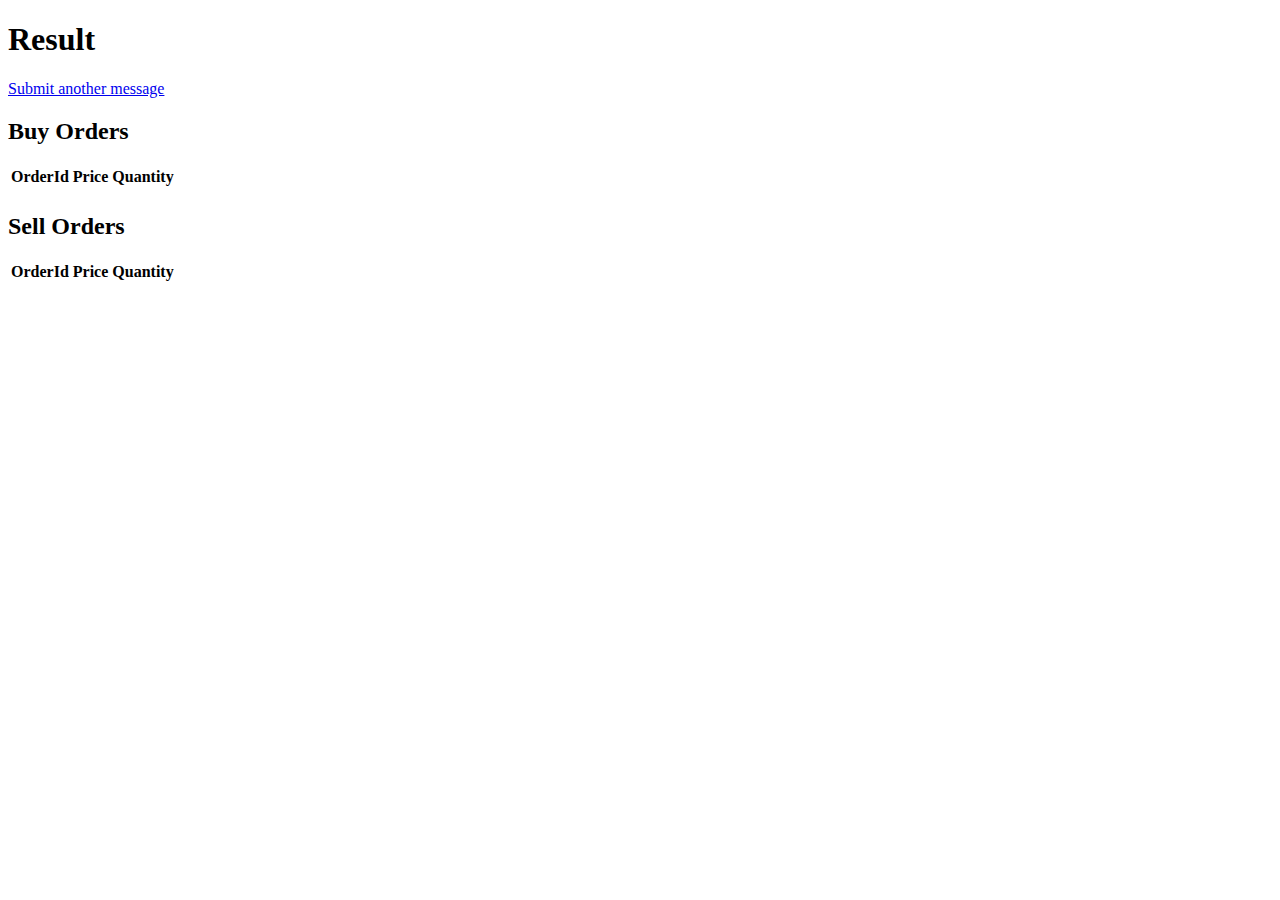
<file: target/classes/templates/result.html>
<!DOCTYPE HTML>
<html xmlns:th="https://www.thymeleaf.org" xmlns="http://www.w3.org/1999/html">
<head>
    <title>Getting Started: Handling Form Submission</title>
    <meta http-equiv="Content-Type" content="text/html; charset=UTF-8"/>
</head>
<body>
<div id="container">
    <div id="OrderResult">
        <h1>Result</h1>
        <p th:text="'Price: ' + ${order.price}"></p>
        <p th:text="'Quantity: ' + ${order.quantity}"></p>
        <p th:text="'Order Type: ' + ${order.orderType}"></p>
        <p th:text="'Order Id: ' + ${order.orderId}"></p>
        <a href="/orders">Submit another message</a>
    </div>
    <div id="buyOrders">
        <h2>Buy Orders</h2>
        <table class=table table-striped>
            <tr>
                <th>OrderId</th>
                <th>Price</th>
                <th>Quantity</th>
            </tr>
            <tr th:each="order : ${buyOrders}">
                <td th:text="${order.orderId}"></td>
                <td th:text="${order.price}"></td>
                <td th:text="${order.quantity}"></td>
            </tr>
        </table>
    </div>
    <div id="sellOrders">
        <h2>Sell Orders</h2>
        <table class=table table-striped>
            <tr>
                <th>OrderId</th>
                <th>Price</th>
                <th>Quantity</th>
            </tr>
            <tr th:each="order : ${sellOrders}">
                <td th:text="${order.orderId}"></td>
                <td th:text="${order.price}"></td>
                <td th:text="${order.quantity}"></td>
            </tr>
        </table>
    </div>
</div>
</body>

</html>
</file>
